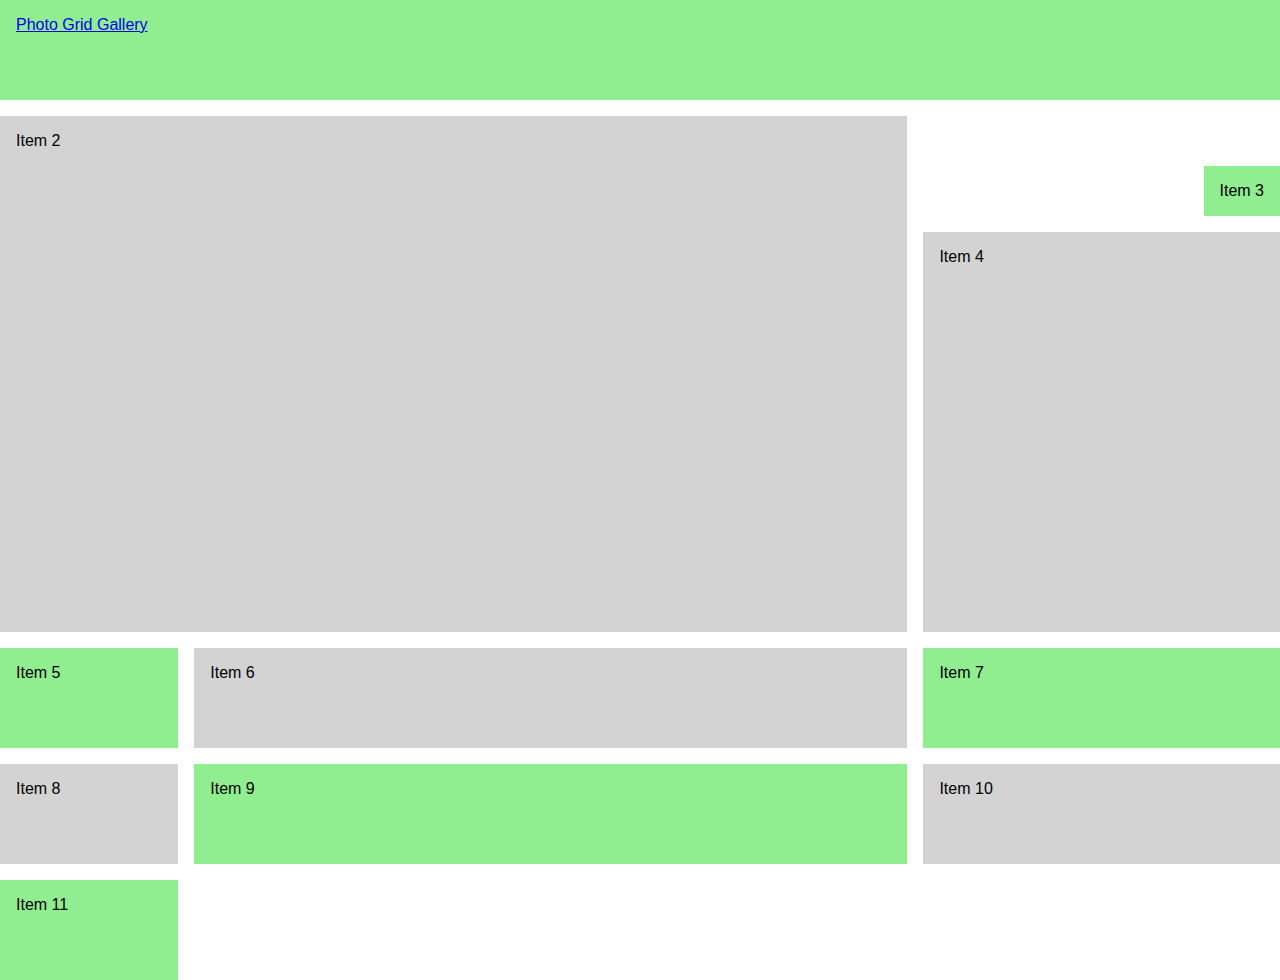
<file: index.html>
<!DOCTYPE html>
<html lang="en">
<head>
    <meta charset="UTF-8">
    <meta name="viewport"content="width=device-width, initial-scale=1.0">
    <link rel="stylesheet" href="css/styles.css">
    <title>CSS Grid</title>
</head>
<body>
    <div class="grid-container">
        <div class="grid-item item1"><a href="gallery.html">Photo Grid Gallery</a></div>
        <div class="grid-item item2">Item 2</div>
        <div class="grid-item item3">Item 3</div>
        <div class="grid-item item4">Item 4</div>
        <div class="grid-item item5">Item 5</div>
        <div class="grid-item item6">Item 6</div>
        <div class="grid-item item7">Item 7</div>
        <div class="grid-item item8">Item 8</div>
        <div class="grid-item item9">Item 9</div>
        <div class="grid-item item10">Item 10</div>
        <div class="grid-item item11">Item 11</div>
    </div>
</body>
</html>
</file>
<file: css/styles.css>
html {
  font-size: 100%;
  line-height: 1, 5rem;
  box-sizing: border-box;
  font-family: Arial, Helvetica, sans-serif;
}

body {
  margin: 0 auto;
  padding: 0;
  min-height: 100vh;
  max-width: 1400px;
}

*,
*::before,
*::after {
  box-sizing: inherit;
}

img {
  width: 100%;
  height: auto;
  display: block;
}

.grid-container > div {
  padding: 1rem;
  background-color: lightgray;
}

.grid-container > div:nth-child(odd) {
  background-color: lightgreen;
}

.grid-container {
  display: grid;
  grid-template-columns: 1fr 1fr 1fr;
  grid-template-columns: repeat(9, 1fr);
  grid-template-columns: 1fr 4fr 2fr;

  grid-template-rows: minmax(100px, auto) minmax(100px, auto) minmax(
      400px,
      auto
    );
  grid-auto-rows: minmax(100px, auto);
  grid-gap: 1rem;

  align-items: center;
  align-items: end;
  align-items: start;
  align-items: stretch;

  justify-items: center;
  justify-items: end;
  justify-items: start;
  justify-items: stretch;
}

.item1 {
  grid-column-start: 1;
  grid-column-end: -1;
  grid-column: 1 / -1;
}

.item2 {
  grid-column-start: 1;
  grid-column-end: 3;
  grid-row-start: 2;
  grid-row-end: 4;
}

.item3 {
  align-self: end;
  justify-self: end;
}

.gallery-grid {
  display: grid;
  grid-template-columns: 1fr 1fr 1fr;
  grid-template-columns: repeat(3, 1fr);
  grid-template-columns: repeat(auto-fit, minmax(300px, 1fr));
  grid-gap: 0.5rem;
}

.gallery-img {
  height: 100;
  object-fit: cover;
}
</file>
